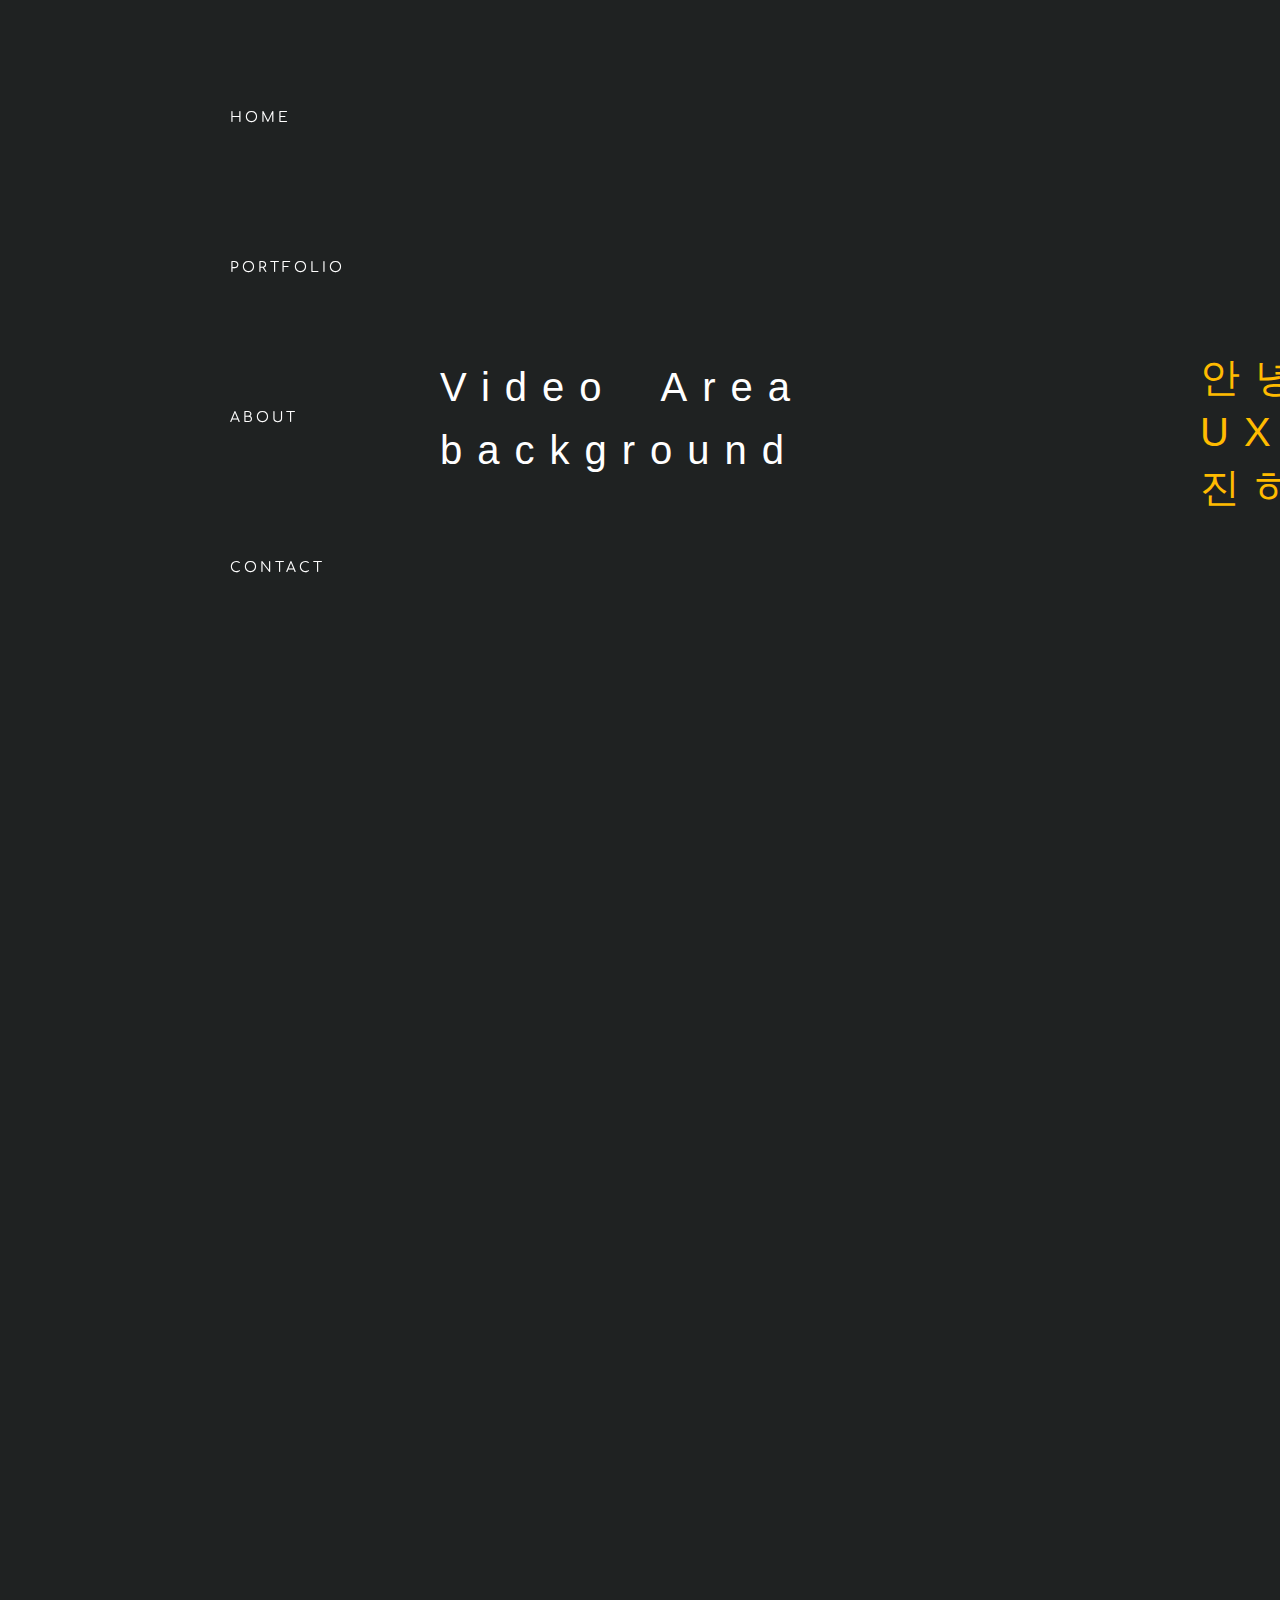
<file: index.html>
<!DOCTYPE html>
<html lang="ko">
    <meta charset="utf-8">
    <head>
        <title>JHE_Portfolio</title>
        <link href="https://fonts.googleapis.com/css2?family=Comfortaa:wght@300&family=Hubballi&family=Lobster&family=Patrick+Hand&family=Permanent+Marker&family=Smooch+Sans:wght@100;300;400;500;700&display=swap" rel="stylesheet">
        <link rel="stylesheet" type="text/css" href="css/style.css">
          
    </head>
    <body>

        <header>
            <nav>
                <ul>
                   <a href="#HOME"> <li>HOME</li></a>
                   <a href="#PORTFOLIO"> <li>PORTFOLIO</li></a>
                   <a href="#ABOUT"> <li>ABOUT</li></a>
                   <a href="#CONTACT"> <li>CONTACT</li></a>
                </ul>
            </nav>
          
        </header>

        <div class="home">
            <div id="HOME">
               <div class="wrap_text">
                    <p>안녕하세요!</p><p>UX/UI디자이너</p><p>진하은 입니다.</p>
                </div>
                
               </div>
   
                <div class="video01">
                    <p>Video Area</p><br><p>background</p>
                </div>

            </div>
        </div>

        <div class="portfolio">
            <div id="PORTFOLIO">
                
                

            </div>
        </div>

        <div class="about">
            <div id="ABOUT">

            </div>
        </div>

        <div class="contact">
            <div id="CONTACT">

            </div>
        </div>



        <div class="container">

        </div>


        <footer>

        </footer>
    </body>
</html>
</file>
<file: css/style.css>
*{ margin: 0; padding: 0;
    list-style: none; text-decoration: none;
    text-decoration-line: none;
    scroll-behavior: smooth;
    
    
    

}
body{
    margin-top: 0;
    background-color: #1f2222;
    width: 1440px;
    
    

}

header{
   
    position: relative;
}

nav{
    
    
    margin-top: 0;
    position: fixed;
    z-index: 1;


}

ul{
    margin-top: 20px; padding: 0;
    margin-left: 120px;
    position: relative;
    height: 40px;
    width: 1240px;

    

    
}

li{
    height: 40px;
    margin-top: 0px;
    color: white;
    text-decoration: none;
    list-style: none;
    display: flex;
    flex-direction: row;
    margin: 110px;
    letter-spacing: 3px;
    font-size: 14px;
    font-family: 'Comfortaa', cursive;
    
    
    
}



li:hover{
    color: rgb(255, 182, 72);
    font-weight:bolder;
}




.home{
    margin-top: 0;
    height: 1100px;
    width: 140%;
    
    z-index: -999;
    
    
}

.wrap_text{

    
    transform: translateX(1200px)translateY(350px);
    
}

.wrap_text>p{
    color: rgb(255, 187, 0);
    

    
   
    
}

.video01{
    transform: translateX(440px)translateY(200px)

}

p{
    position: relative;
    color: white;
    font-family: 'Segoe UI', Tahoma, Geneva, Verdana, sans-serif;
    font-size: 40px;
    font-weight: 400;
    word-spacing: 20px;
    letter-spacing: 15px;
    
    
}


.portfolio{
    margin-top: 0;
    height: 1400px;
    width: 1240px;
}



.about{
    margin-top: 0;
    height: 1400px;
    width: 1240px;}
    
.contact{
    margin-top: 0;
    height: 1400px;
    width: 1240px;}


footer{
    width: 1240px;
    height: 120px;
}
</file>
